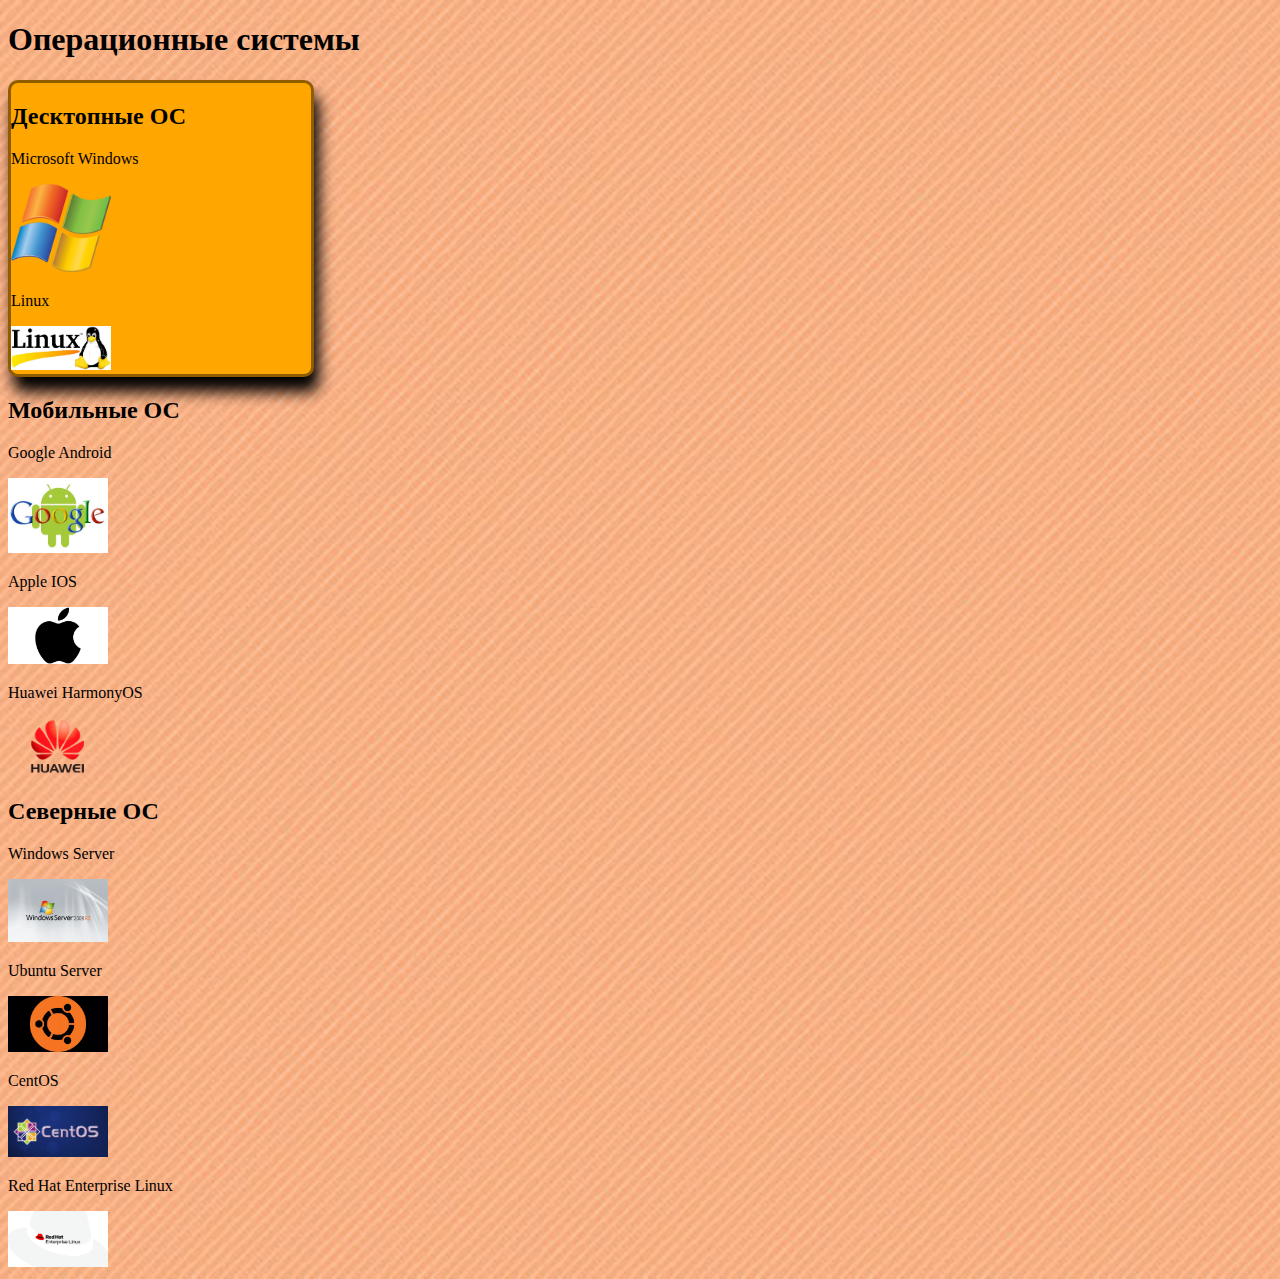
<file: oper.html>
<!DOCTYPE html>
<html lang="en">
<head>
    <meta charset="UTF-8">
    <meta name="viewport" content="width=device-width, initial-scale=1.0">
    <title>Опер. системы</title>
    <style>
        .desk_os{
            background-color: rgb(255, 166, 0);
            width: 300px;
            border: 3px solid rgb(143, 93, 0);
            border-radius: 10px;
            box-shadow: 5px 15px 15px black;
        }
        .logo{
            width: 100px;
        }
        body{
            background-image: url(ooooo.jpg);
            background-size: cover;
        }
    
    </style>

 

</head>
<body>
    <h1>Операционные системы </h1>

    <div class="desk_os">
        <h2>Десктопные ОС</h2>
        <p>Microsoft Windows</p><img class="logo" src="winda.png">
        <p>Linux</p><img class="logo" src="linux.jpg">
    </div>

    <h2>Мобильные ОС</h2>
    <p>Google Android</p><img class="logo" src="images.jpg">
    <p>Apple IOS</p><img class="logo" src="apple.jpg">
    <p>Huawei HarmonyOS</p><img class="logo" src="Huawei-Logo.png">

    <h2>Северные ОС</h2>
    <p>Windows Server</p><img class="logo" src="winda2.jpg">
    <p>Ubuntu Server</p><img class="logo" src="ubuntu.webp">
    <p>CentOS</p><img class="logo" src="centos.jpg">
    <p>Red Hat Enterprise Linux</p><img class="logo" src="redhat.png">

</body>
</html>
</file>
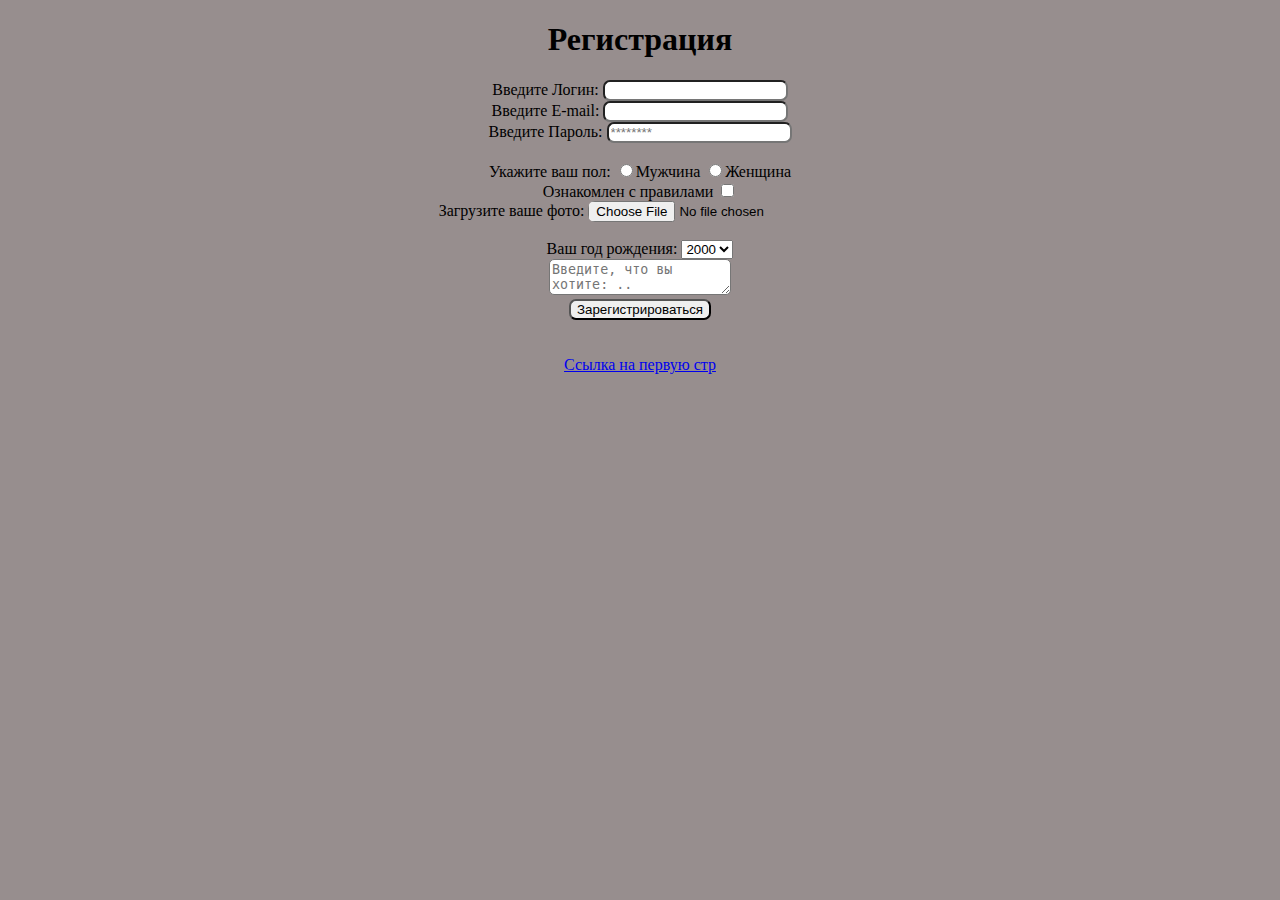
<file: register.html>
<!DOCTYPE html>
<html lang="ru">
<head>
    <meta charset="UTF-8">
    <meta name="viewport" content="width=device-width, initial-scale=1.0">
    <link rel="stylesheet" type="text/css" href="styles.css" />
    <title>Регистрация</title>
</head>
<body>
    <p><h1>Регистрация</h1></p>
    <form name="signup" action="#" method="post">
        <div class="block1">
            <div>
                <label>Введите Логин:</label>
                <input type="text" name="username" placeholder="">
            </div>
            <div>
                <label>Введите E-mail:</label>
                <input type="email" name="email">
            </div>
            <div>
                <label>Введите Пароль:</label>
                <input type="password" name="password" placeholder="********" >
            </div>
            <br>
            <div>
                <label>Укажите ваш пол:</label>
                <input type="radio" name="am1" value="0">Мужчина
                <input type="radio" name="am1" value="1">Женщина
            </div>
            <div>
                <label>Ознакомлен с правилами</label>
                <input type="checkbox" name="root" >
            </div>
            <div>
                <label>Загрузите ваше фото: </label>
                <input type="file" name="avatar" >
            </div>
            <br>
            <div>
                <label>Ваш год рождения: </label>
                <select name="years">
                    <option value="2000" >2000</option>
                    <option value="2001" >2001</option>
                    <option value="2002" >2002</option>
                    <option value="2003" >2003</option>
                    <option value="2004" >2004</option>
                    <option value="2005" >2005</option>
                    <option value="2006" >2006</option>
                    <option value="2007" >2007</option>
                    <option value="2008" >2008</option>
                    <option value="2009" >2009</option>
                    <option value="2010" >2010</option>
                    <option value="2011" >2011</option>
                    <option value="2012" >2012</option>
                    <option value="2013" >2013</option>

                </select>
            </div>
            <div>
                <textarea  placeholder="Введите, что вы хотите: .."></textarea>
                <br>
                <input type="submit" name="signup" value="Зарегистрироватьcя" >
            </div>
        </div>
        
            
    </form>
    <br>
    <br>
    <a href="index.html">Ссылка на первую стр</a>


</body>
</html>
</file>
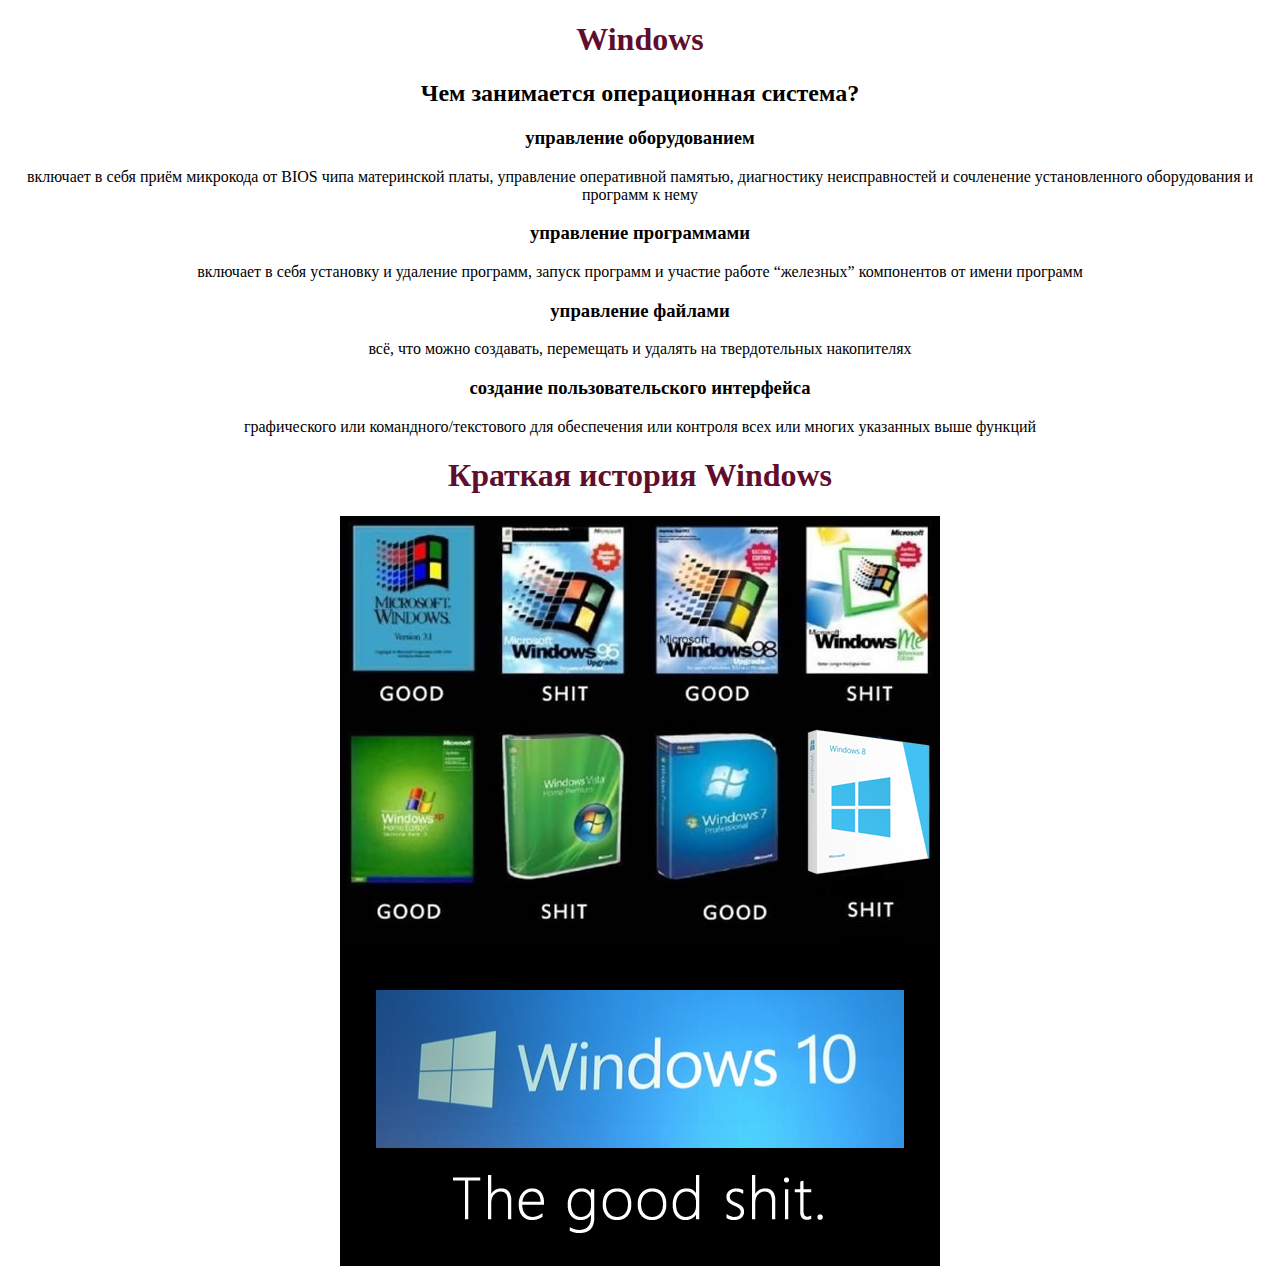
<file: windows.html>
<!DOCTYPE html>
<html lang="en">
<head>
    <meta charset="UTF-8">
    <meta name="viewport" content="width=device-width, initial-scale=1.0">
    <title>Document</title>
    <style>
        body{
            text-align: center;
        }
        h1{
            color: rgb(97, 13, 45);
        }
    </style>
</head>
<body>
   <h1> Windows</h1>
   <h2>Чем занимается операционная система?</h2>
   <h3>управление оборудованием</h3>
    <p>включает в себя приём микрокода от BIOS чипа материнской платы, управление оперативной памятью, диагностику неисправностей и сочленение установленного оборудования и программ к нему</p>
   <h3>управление программами</h3>
   <p>включает в себя установку и удаление программ, запуск программ и участие работе “железных” компонентов от имени программ</p>
   <h3>управление файлами</h3>
   <p>всё, что можно создавать, перемещать и удалять на твердотельных накопителях</p>
   <h3>создание пользовательского интерфейса</h3>
   <p>графического или командного/текстового для обеспечения или контроля всех или многих указанных выше функций</p>

   <h1>Краткая история Windows</h1>
   <img src="rfhnbyrf.png">
</body>
</html>
</file>
<file: styles.css>
body {
    background-color: rgb(151, 142, 142);
    height: 100%;
    margin: 0;
    align-items: center;
    text-align: center;
}
input {
    border-radius: 7px;
}
textarea {
    border-radius: 5px;
}
</file>
